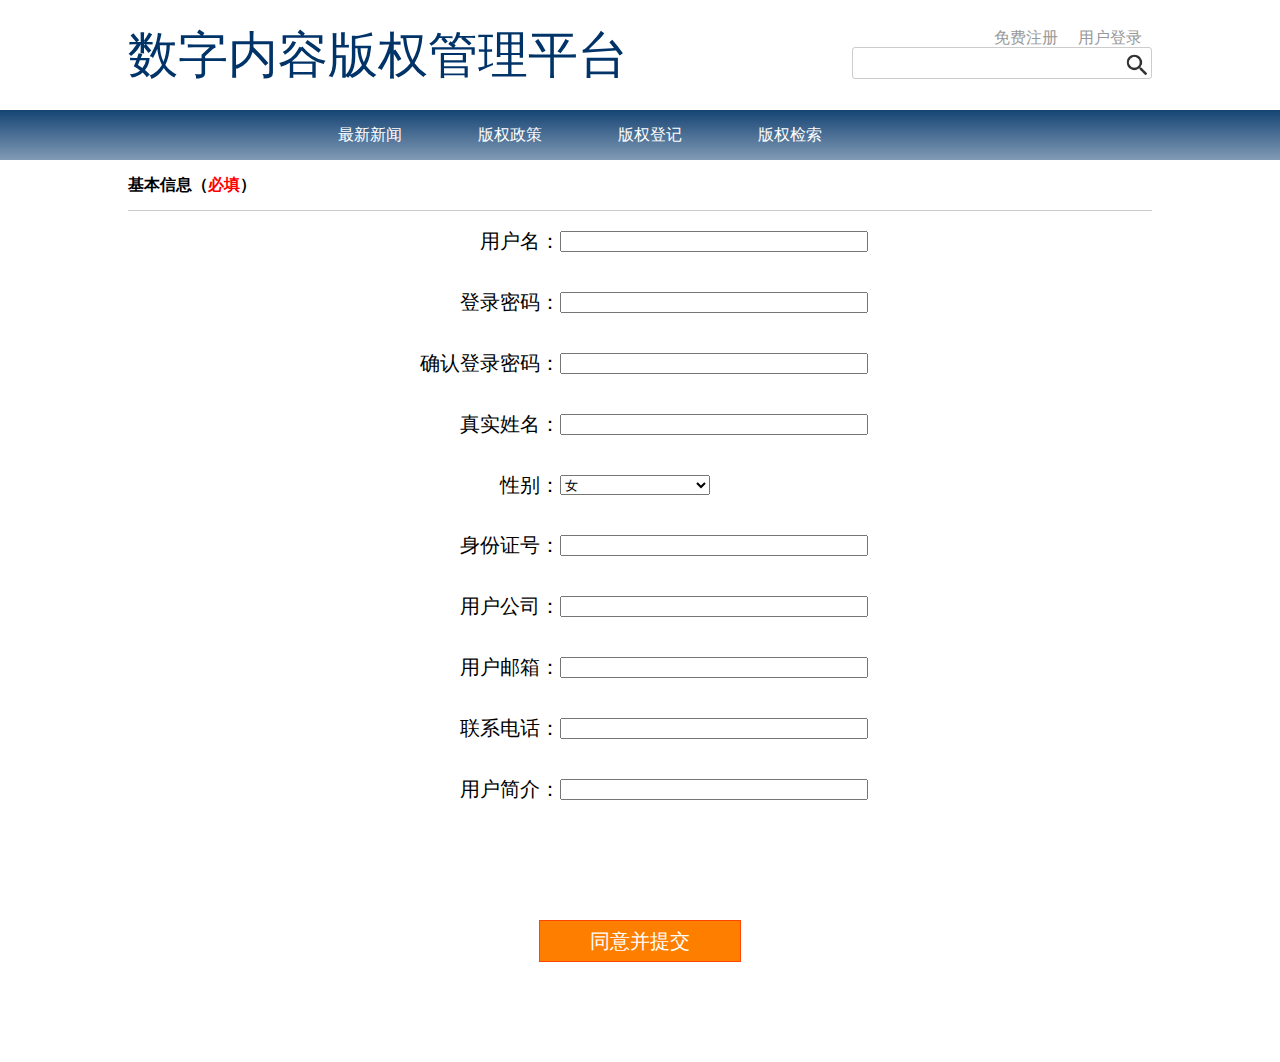
<file: basic.html>
<!DOCTYPE html>
<html lang="en">

<head>
    <meta charset="UTF-8">
    <meta name="viewport" content="width=device-width, initial-scale=1.0">
    <meta http-equiv="X-UA-Compatible" content="ie=edge">
    <title>Document</title>
    <link rel="stylesheet" href="reset.css">
    <link rel="stylesheet" href="index.css">
</head>

<body>
    <div id="header">
        <div class="logo">数字内容版权管理平台</div>
        <div class="right">
            <a href="#">免费注册</a>
            <a href="#">用户登录</a>
            <input type="text">
            <a href="">
                <img src="./img/fangda.png" alt="">
            </a>
        </div>
    </div>
    <div class="nav">
        <div class="item">最新新闻</div>
        <div class="item">版权政策</div>
        <div class="item">版权登记</div>
        <div class="item">版权检索</div>
    </div>
    <div class="basic">
		<div class="ntitle">基本信息（<span>必填</span>）</div>
		<div class="basicForm">
			<div class="item">
				<div class="title">用户名：</div>
				<input type="text" name="" id="" value="" />
			</div>
			<div class="item">
				<div class="title">登录密码：</div>
				<input type="text" name="" id="" value="" />
			</div>
			<div class="item">
				<div class="title">确认登录密码：</div>
				<input type="text" name="" id="" value="" />
			</div>
			<div class="item">
				<div class="title">真实姓名：</div>
				<input type="text" name="" id="" value="" />
			</div>
			<!---->
			<div class="item">
				<div class="title">性别：</div>
				<select>
				  <option value ="false">女</option>
				  <option value="true">男</option>
				</select>
			</div>
			
			<div class="item">
				<div class="title">身份证号：</div>
				<input type="text" name="" id="" value="" />
			</div>
			<div class="item">
				<div class="title">用户公司：</div>
				<input type="text" name="" id="" value="" />
			</div>
			<div class="item">
				<div class="title">用户邮箱：</div>
				<input type="text" name="" id="" value="" />
			</div>
			<div class="item">
				<div class="title">联系电话：</div>
				<input type="text" name="" id="" value="" />
			</div>
			<div class="item">
				<div class="title">用户简介：</div>
				<input type="text" name="" id="" value="" />
			</div>
		</div>
		<div class="btn">同意并提交</div>
    </div>
</body>

</html>
</file>
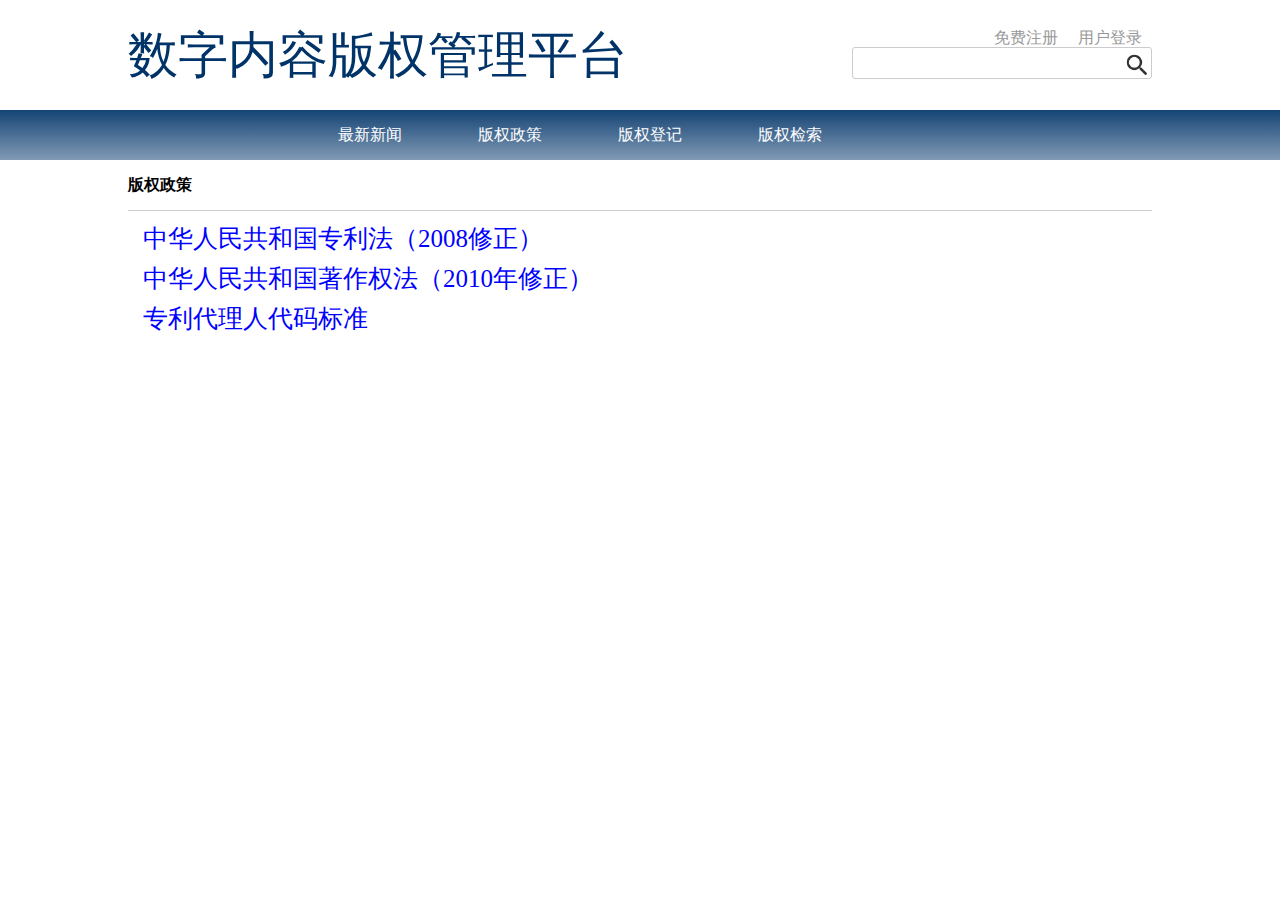
<file: law.html>
<!DOCTYPE html>
<html lang="en">

<head>
    <meta charset="UTF-8">
    <meta name="viewport" content="width=device-width, initial-scale=1.0">
    <meta http-equiv="X-UA-Compatible" content="ie=edge">
    <title>Document</title>
    <link rel="stylesheet" href="reset.css">
    <link rel="stylesheet" href="index.css">
</head>

<body>
    <div id="header">
        <div class="logo">数字内容版权管理平台</div>
        <div class="right">
            <a href="#">免费注册</a>
            <a href="#">用户登录</a>
            <input type="text">
            <a href="">
                <img src="./img/fangda.png" alt="">
            </a>
        </div>
    </div>
    <div class="nav">
        <div class="item">最新新闻</div>
        <div class="item">版权政策</div>
        <div class="item">版权登记</div>
        <div class="item">版权检索</div>
    </div>
    <div class="basic">
        <div class="ntitle">版权政策</div>
        <a class="sim" href="https://www.baidu.com/">中华人民共和国专利法（2008修正）</a>
        <a class="sim" href="https://www.baidu.com/">中华人民共和国著作权法（2010年修正）</a>
        <a class="sim" href="https://www.baidu.com/">专利代理人代码标准</a>
    </div>
</body>

</html>
</file>
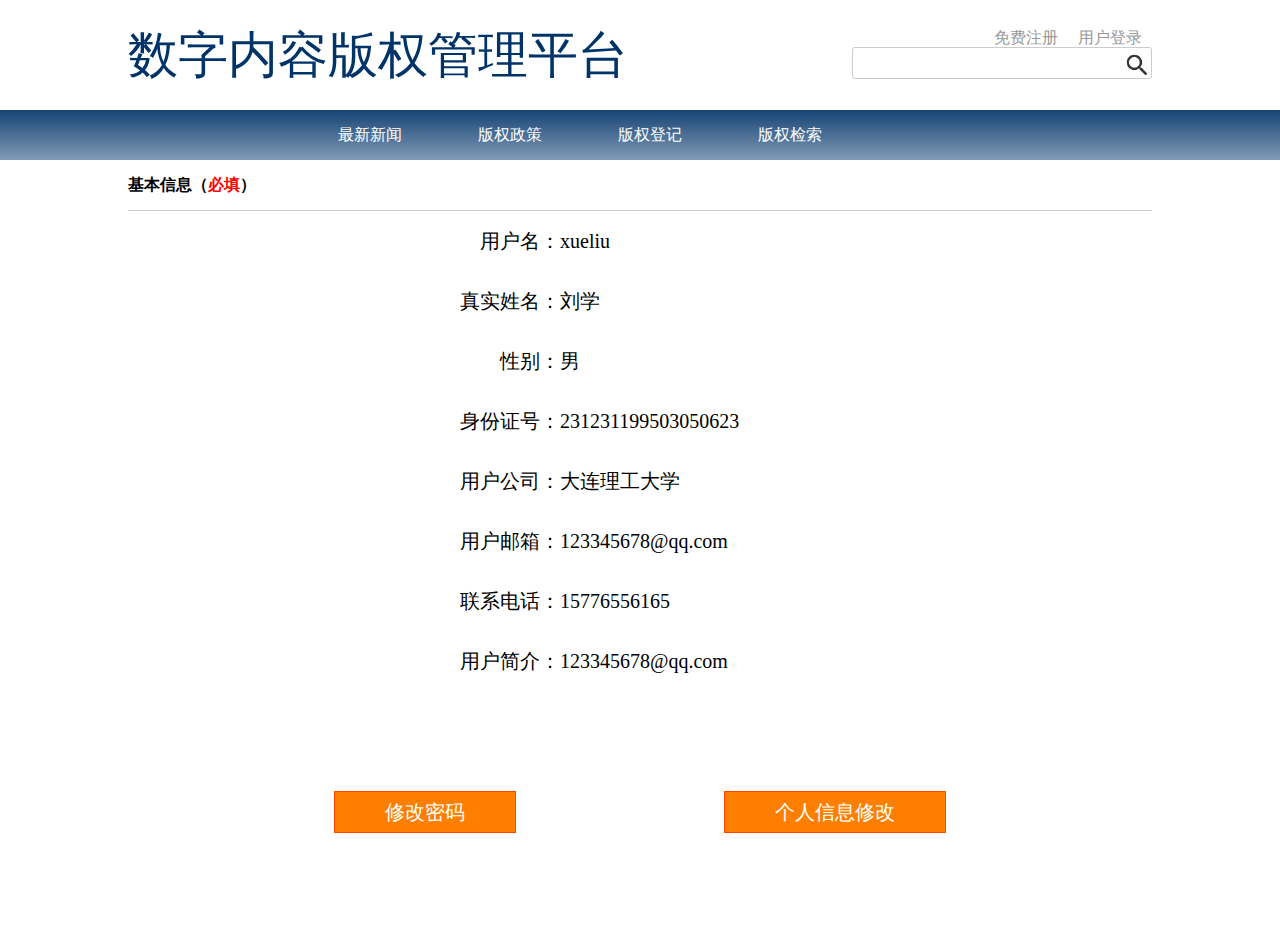
<file: manage.html>
<!DOCTYPE html>
<html lang="en">

<head>
    <meta charset="UTF-8">
    <meta name="viewport" content="width=device-width, initial-scale=1.0">
    <meta http-equiv="X-UA-Compatible" content="ie=edge">
    <title>Document</title>
    <link rel="stylesheet" href="reset.css">
    <link rel="stylesheet" href="index.css">
</head>

<body>
    <div id="header">
        <div class="logo">数字内容版权管理平台</div>
        <div class="right">
            <a href="#">免费注册</a>
            <a href="#">用户登录</a>
            <input type="text">
            <a href="">
                <img src="./img/fangda.png" alt="">
            </a>
        </div>
    </div>
    <div class="nav">
        <div class="item">最新新闻</div>
        <div class="item">版权政策</div>
        <div class="item">版权登记</div>
        <div class="item">版权检索</div>
    </div>
    <div class="basic">
		<div class="ntitle">基本信息（<span>必填</span>）</div>
		<div class="basicForm">
			<div class="item">
				<div class="title">用户名：</div>
				<div class="icont">xueliu</div>
			</div>
			<div class="item">
				<div class="title">真实姓名：</div>
				<div class="icont">刘学</div>
			</div>
			<div class="item">
				<div class="title">性别：</div>
				<div class="icont">男</div>
			</div>
			<div class="item">
				<div class="title">身份证号：</div>
				<div class="icont">231231199503050623</div>
			</div>
			<div class="item">
				<div class="title">用户公司：</div>
				<div class="icont">大连理工大学</div>
			</div>
			<div class="item">
				<div class="title">用户邮箱：</div>
				<div class="icont">123345678@qq.com</div>
			</div>
			<div class="item">
				<div class="title">联系电话：</div>
				<div class="icont">15776556165</div>
			</div>
			<div class="item">
				<div class="title">用户简介：</div>
				<div class="icont">123345678@qq.com</div>
			</div>
		</div>
		<div class="btnScontainer">
			<div class="mbtn setPass">修改密码</div>
			<div class="mbtn setbasic">个人信息修改</div>
		</div>
    </div>
</body>

</html>
</file>
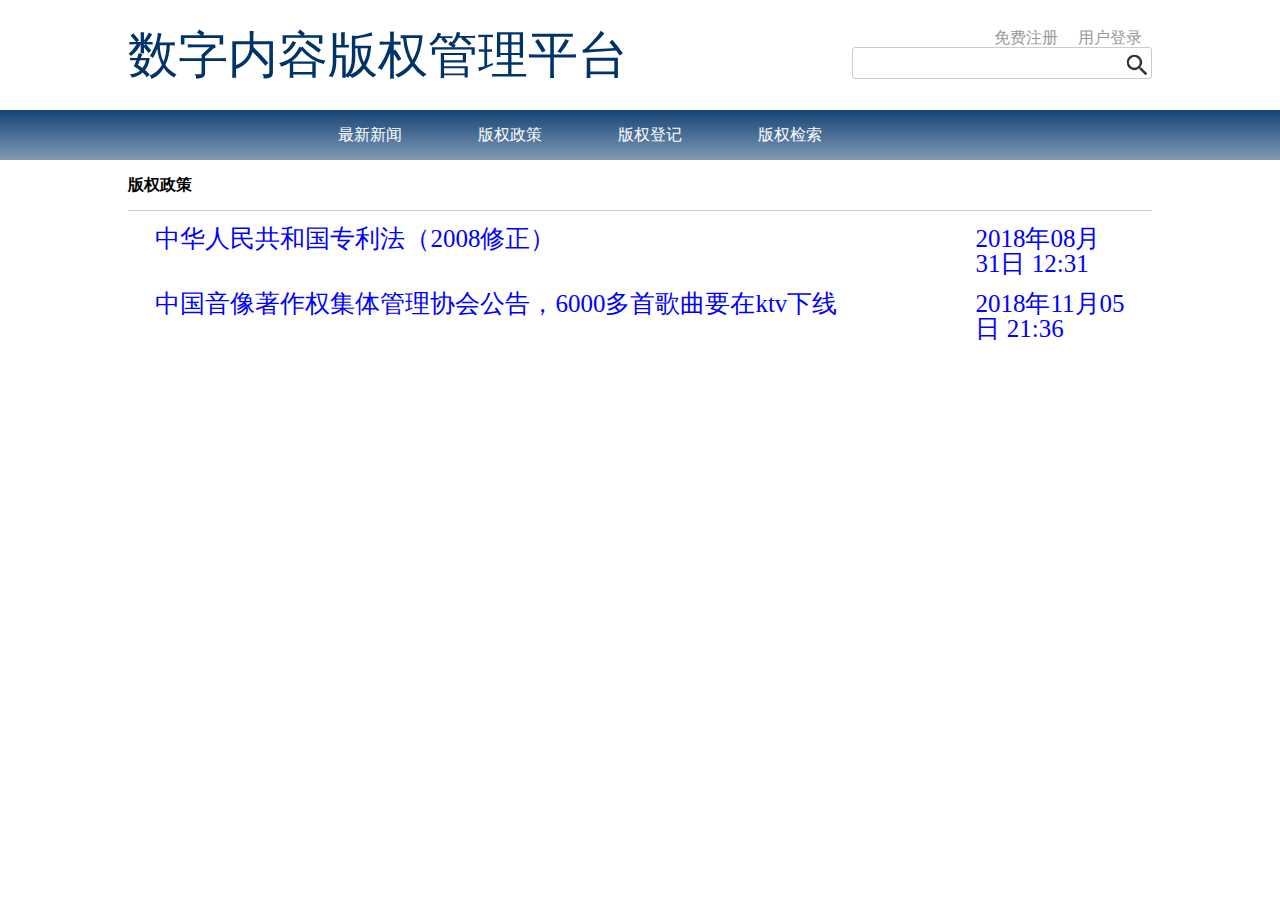
<file: news.html>
<!DOCTYPE html>
<html lang="en">

<head>
    <meta charset="UTF-8">
    <meta name="viewport" content="width=device-width, initial-scale=1.0">
    <meta http-equiv="X-UA-Compatible" content="ie=edge">
    <title>Document</title>
    <link rel="stylesheet" href="reset.css">
    <link rel="stylesheet" href="index.css">
</head>

<body>
    <div id="header">
        <div class="logo">数字内容版权管理平台</div>
        <div class="right">
            <a href="#">免费注册</a>
            <a href="#">用户登录</a>
            <input type="text">
            <a href="">
                <img src="./img/fangda.png" alt="">
            </a>
        </div>
    </div>
    <div class="nav">
        <div class="item">最新新闻</div>
        <div class="item">版权政策</div>
        <div class="item">版权登记</div>
        <div class="item">版权检索</div>
    </div>
    <div class="basic">
        <div class="ntitle">版权政策</div>
        <a class="sim2" href="https://www.baidu.com/">
        	<div class="title">中华人民共和国专利法（2008修正）</div>
        	<div class="time">2018年08月31日&nbsp;12:31</div>
        </a>
        <a class="sim2" href="https://www.baidu.com/">
        	<div class="title">中国音像著作权集体管理协会公告，6000多首歌曲要在ktv下线</div>
        	<div class="time">2018年11月05日&nbsp;21:36</div>
        </a>
    </div>
</body>

</html>
</file>
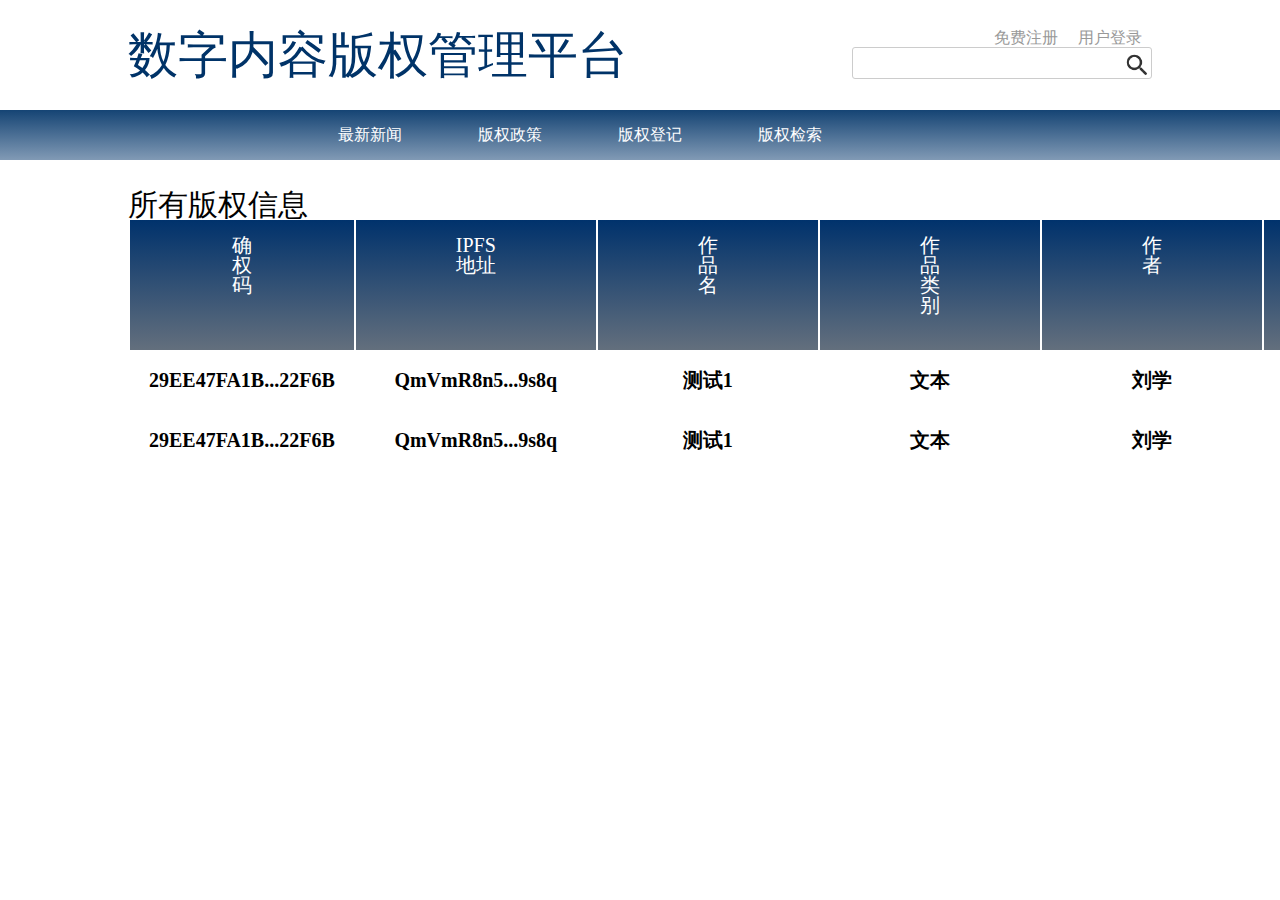
<file: table.html>
<!DOCTYPE html>
<html lang="en">

<head>
    <meta charset="UTF-8">
    <meta name="viewport" content="width=device-width, initial-scale=1.0">
    <meta http-equiv="X-UA-Compatible" content="ie=edge">
    <title>Document</title>
    <link rel="stylesheet" href="reset.css">
    <link rel="stylesheet" href="index.css">
</head>

<body>
    <div id="header">
        <div class="logo">数字内容版权管理平台</div>
        <div class="right">
            <a href="#">免费注册</a>
            <a href="#">用户登录</a>
            <input type="text">
            <a href="">
                <img src="./img/fangda.png" alt="">
            </a>
        </div>
    </div>
    <div class="nav">
        <div class="item">最新新闻</div>
        <div class="item">版权政策</div>
        <div class="item">版权登记</div>
        <div class="item">版权检索</div>
    </div>
    <div class="table">
    	<div class="title">所有版权信息</div>
    	<table class="mytable" border="" cellspacing="" cellpadding="">
    		<tr>
    			<th>确权码</th>
    			<th>IPFS地址</th>
    			<th>作品名</th>
    			<th>作品类别</th>
    			<th>作者</th>
    			<th>版权所有者</th>
    			<th>时间</th>
    		</tr>
    		<tr>
    			<td>29EE47FA1B...22F6B</td>
    			<td>QmVmR8n5...9s8q</td>
    			<td>测试1</td>
    			<td>文本</td>
    			<td>刘学</td>
    			<td>刘学</td>
    			<td>2018.9.9</td>
    		</tr>
    		<tr>
    			<td>29EE47FA1B...22F6B</td>
    			<td>QmVmR8n5...9s8q</td>
    			<td>测试1</td>
    			<td>文本</td>
    			<td>刘学</td>
    			<td>刘学</td>
    			<td>2018.9.9</td>
    		</tr>
    	</table>
		
    </div>
</body>

</html>
</file>
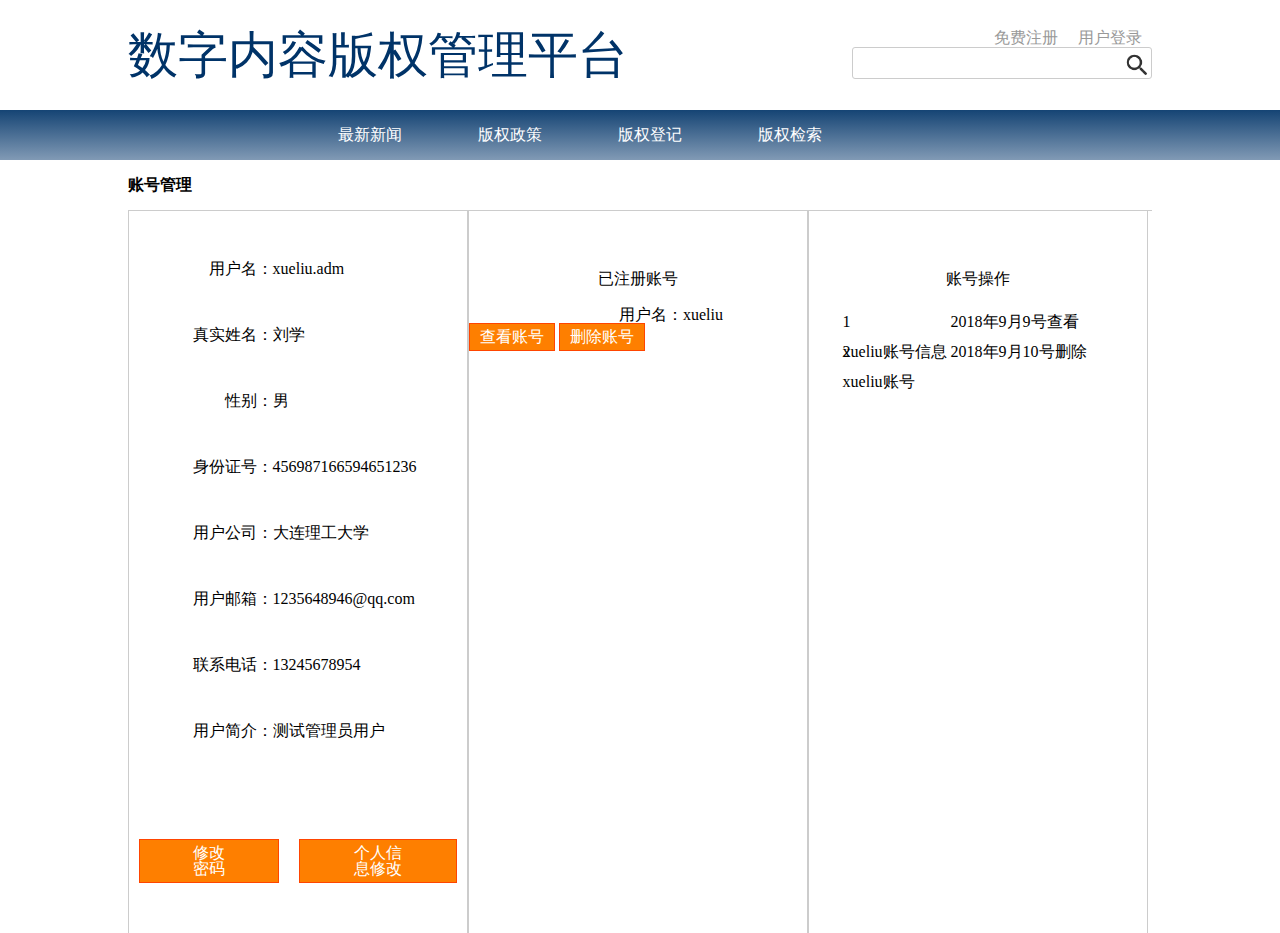
<file: threeManage.html>
<!DOCTYPE html>
<html lang="en">

<head>
    <meta charset="UTF-8">
    <meta name="viewport" content="width=device-width, initial-scale=1.0">
    <meta http-equiv="X-UA-Compatible" content="ie=edge">
    <title>Document</title>
    <link rel="stylesheet" href="reset.css">
    <link rel="stylesheet" href="index.css">
</head>

<body>
    <div id="header">
        <div class="logo">数字内容版权管理平台</div>
        <div class="right">
            <a href="#">免费注册</a>
            <a href="#">用户登录</a>
            <input type="text">
            <a href="">
                <img src="./img/fangda.png" alt="">
            </a>
        </div>
    </div>
    <div class="nav">
        <div class="item">最新新闻</div>
        <div class="item">版权政策</div>
        <div class="item">版权登记</div>
        <div class="item">版权检索</div>
    </div>
    <div class="three">
		<div class="ntitle">账号管理</div>
		<div class="container">
			<div class="item3">
				<div class="bitem">
					<div class="bstart">用户名：</div>
					<div class="bend">xueliu.adm</div>
				</div>
				<div class="bitem">
					<div class="bstart">真实姓名：</div>
					<div class="bend">刘学</div>
				</div>
				<div class="bitem">
					<div class="bstart">性别：</div>
					<div class="bend">男</div>
				</div>
				<div class="bitem">
					<div class="bstart">身份证号：</div>
					<div class="bend">456987166594651236</div>
				</div>
				<div class="bitem">
					<div class="bstart">用户公司：</div>
					<div class="bend">大连理工大学</div>
				</div>
				<div class="bitem">
					<div class="bstart">用户邮箱：</div>
					<div class="bend">1235648946@qq.com</div>
				</div>
				<div class="bitem">
					<div class="bstart">联系电话：</div>
					<div class="bend">13245678954</div>
				</div>
				<div class="bitem">
					<div class="bstart">用户简介：</div>
					<div class="bend">测试管理员用户</div>
				</div>
				<div class="bbbtns">
					<div class="btn">修改密码</div>
					<div class="btn">个人信息修改</div>
				</div>
			</div>
			<div class="item3">
				<div class="title3">已注册账号</div>
				<div class="think">用户名：xueliu</div>
				<div class="thinkbtn">查看账号</div>
				<div class="thinkbtn">删除账号</div>
			</div>
			<div class="item3">
				<div class="title3">账号操作</div>
				<div class="believe">1&nbsp;&nbsp;&nbsp;&nbsp;&nbsp;&nbsp;&nbsp;&nbsp;&nbsp;&nbsp;&nbsp;&nbsp;&nbsp;&nbsp;&nbsp;&nbsp;&nbsp;&nbsp;&nbsp;&nbsp;&nbsp;&nbsp;&nbsp;&nbsp;&nbsp;2018年9月9号查看xueliu账号信息</div>
				<div class="believe">2&nbsp;&nbsp;&nbsp;&nbsp;&nbsp;&nbsp;&nbsp;&nbsp;&nbsp;&nbsp;&nbsp;&nbsp;&nbsp;&nbsp;&nbsp;&nbsp;&nbsp;&nbsp;&nbsp;&nbsp;&nbsp;&nbsp;&nbsp;&nbsp;&nbsp;2018年9月10号删除xueliu账号</div>
			</div>
		</div>
    </div>
</body>

</html>
</file>
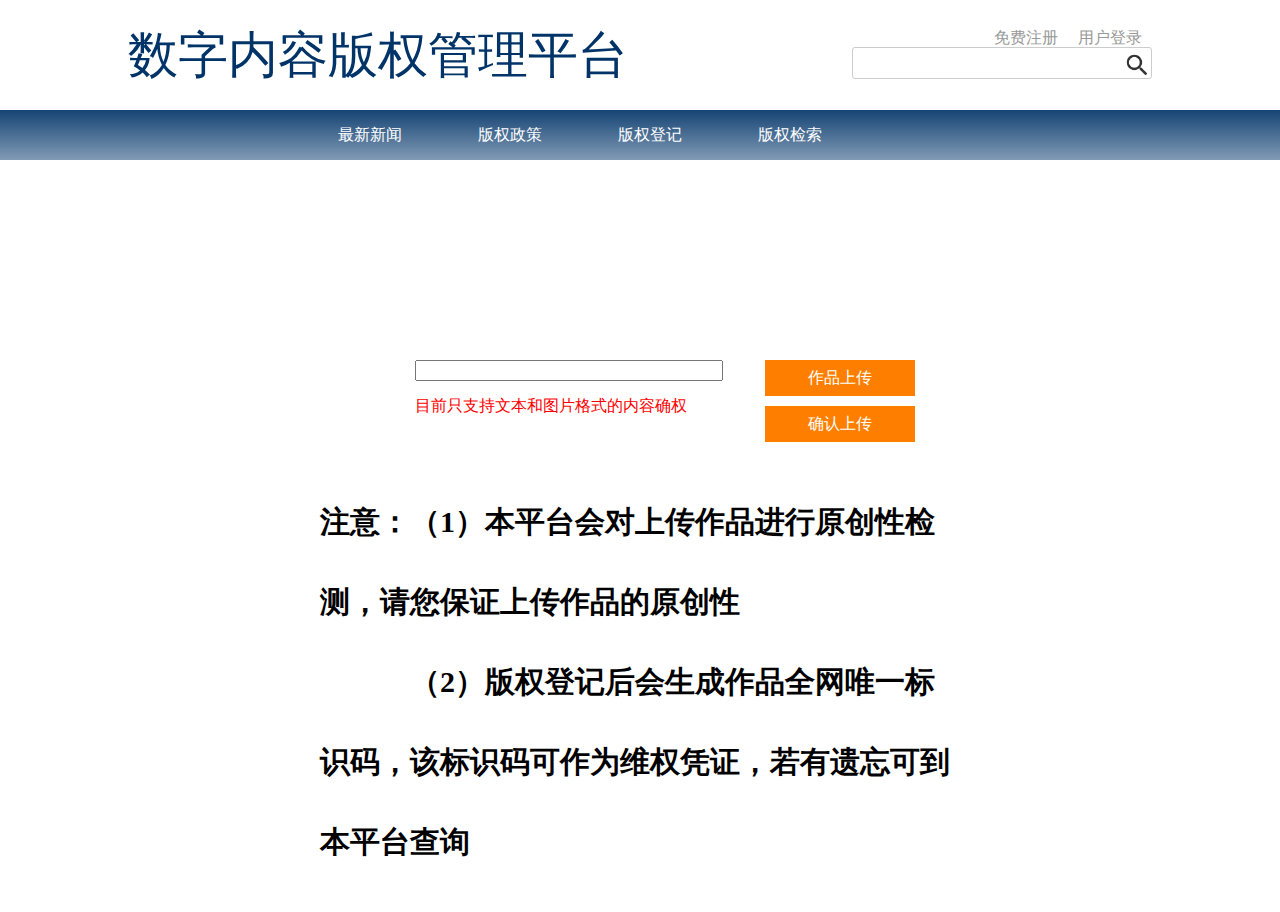
<file: upload.html>
<!DOCTYPE html>
<html lang="en">

<head>
    <meta charset="UTF-8">
    <meta name="viewport" content="width=device-width, initial-scale=1.0">
    <meta http-equiv="X-UA-Compatible" content="ie=edge">
    <title>Document</title>
    <link rel="stylesheet" href="reset.css">
    <link rel="stylesheet" href="index.css">
</head>

<body>
    <div id="header">
        <div class="logo">数字内容版权管理平台</div>
        <div class="right">
            <a href="#">免费注册</a>
            <a href="#">用户登录</a>
            <input type="text">
            <a href="">
                <img src="./img/fangda.png" alt="">
            </a>
        </div>
    </div>
    <div class="nav">
        <div class="item">最新新闻</div>
        <div class="item">版权政策</div>
        <div class="item">版权登记</div>
        <div class="item">版权检索</div>
    </div>
    <div class="content mix">
    	<div class="uploadContainer">
	    	<div class="input">
	    		<input type="text" name="" id="" value="" />
	    		<div class="tt">目前只支持文本和图片格式的内容确权</div>
	    	</div>
	    	<div class="btns">
	    		<div class="item">作品上传</div>
	    		<div class="item">确认上传</div>
	    	</div>	
    	</div>
		
    </div>
	<div class="tips">
		
		<p>注意：（1）本平台会对上传作品进行原创性检测，请您保证上传作品的原创性</p>
		<p class="sp">（2）版权登记后会生成作品全网唯一标识码，该标识码可作为维权凭证，若有遗忘可到本平台查询</p>
	</div>
</body>

</html>
</file>
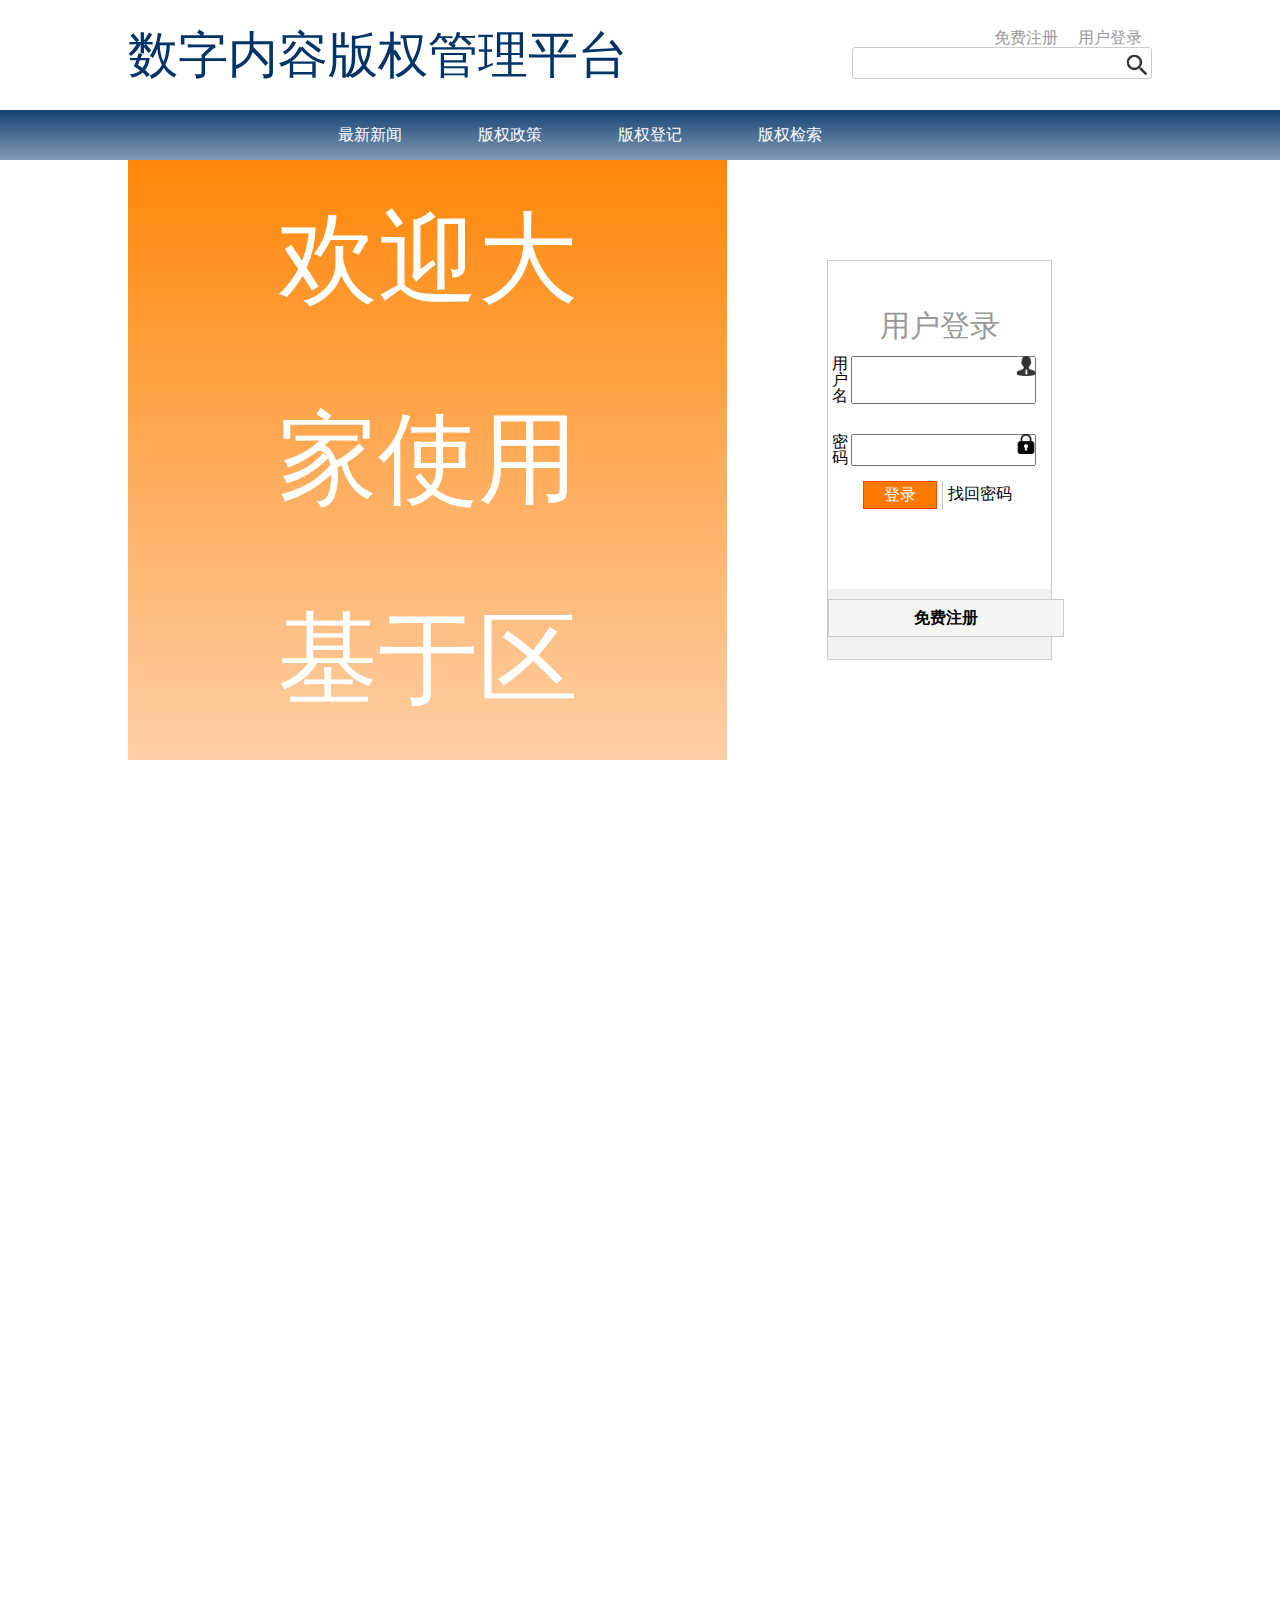
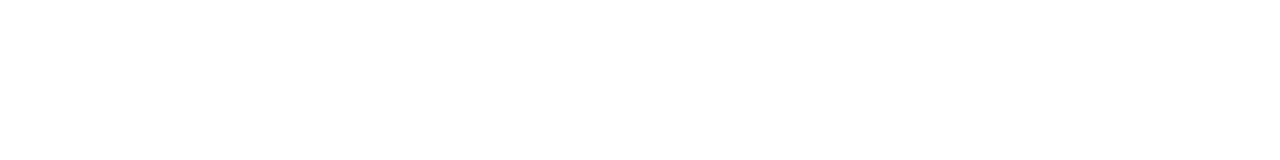
<file: welcome.html>
<!DOCTYPE html>
<html lang="en">

<head>
    <meta charset="UTF-8">
    <meta name="viewport" content="width=device-width, initial-scale=1.0">
    <meta http-equiv="X-UA-Compatible" content="ie=edge">
    <title>Document</title>
    <link rel="stylesheet" href="reset.css">
    <link rel="stylesheet" href="index.css">
</head>

<body>
    <div id="header">
        <div class="logo">数字内容版权管理平台</div>
        <div class="right">
            <a href="#">免费注册</a>
            <a href="#">用户登录</a>
            <input type="text">
            <a href="">
                <img src="./img/fangda.png" alt="">
            </a>
        </div>
    </div>
    <div class="nav">
        <div class="item">最新新闻</div>
        <div class="item">版权政策</div>
        <div class="item">版权登记</div>
        <div class="item">版权检索</div>
    </div>
    <div class="content">
        <div class="left welcome">
        	欢迎大家使用基于区块链的数字内容版权管理平台
        </div>
        <div class="right">
            <div class="title">用户登录</div>
            <div class="item">
                <div class="intro">用户名</div>
                <input type="text">
                <img src="./img/user.png" alt="">
            </div>
            <div class="item">
                <div class="intro">密码</div>
                <input type="text">
                <img src="./img/pass.png" alt="">
            </div>
            <div class="sub">
                <div class="login">登录</div>
                <div class="forget">找回密码</div>
            </div>
            <div class="register">
                <div class="res">免费注册</div>
            </div>
        </div>
    </div>

</body>

</html>
</file>
<file: index.css>
#header {
    width: 80%;
    margin: 30px auto;
    backface-visibility: red;
    display: flex;
    justify-content: space-between;
}

#header .logo {
    font-size: 50px;
    color: rgb(0, 51, 104)
}

#header .right {
    width: 300px;
    display: flex;
    justify-content: flex-end;
    flex-wrap: wrap;
    position: relative;
}

#header .right a {
    text-decoration: none;
    color: #999;
    margin: 0 10px;
}

#header .right input {
    width: 300px;
    border: 1px solid #ccc;
    padding: 7px 0px;
    border-radius: 3px;
    padding-left: 5px;
}

#header .right img {
    position: absolute;
    right: 0px;
    bottom: 0px;
    height: 30px;
}

.nav {
    width: 100%;
    height: 50px;
    padding: 0 300px;
    display: flex;
    flex-wrap: nowrap;
    background: -webkit-linear-gradient(rgb(21, 68, 116), rgb(129, 154, 181));
    /* Safari 5.1 - 6.0 */
    background: -o-linear-gradient(rgb(21, 68, 116), rgb(129, 154, 181));
    /* Opera 11.1 - 12.0 */
    background: -moz-linear-gradient(rgb(21, 68, 116), rgb(129, 154, 181));
    /* Firefox 3.6 - 15 */
    background: linear-gradient(rgb(21, 68, 116), rgb(129, 154, 181));
    /* 标准的语法 */
}

.nav .item {
    width: 100px;
    line-height: 50px;
    color: #fff;
    margin: 0 20px;
    text-align: center;
}




.content {
    width: 80%;
    margin: 0 auto;
    display: flex;
    flex-wrap: nowrap;
    justify-content: space-around;
}

.content .left {
    width: 70%;
   height: 600px;

}
.welcome{
	background: -webkit-linear-gradient(rgb(255, 135, 8), rgb(255, 207, 167));
    /* Safari 5.1 - 6.0 */
    background: -o-linear-gradient(rgb(255, 135, 8), rgb(255, 207, 167));
    /* Opera 11.1 - 12.0 */
    background: -moz-linear-gradient(rgb(255, 135, 8), rgb(255, 207, 167));
    /* Firefox 3.6 - 15 */
    background: linear-gradient(rgb(255, 135, 8), rgb(255, 207, 167));
    /* 标准的语法 */
   line-height: 200px;
   font-size: 100px;
   color: #FFFFFF;
   height: 600px;
   text-align: center;
   padding:0 100px;
   
}
.content .left img {
    width: 50%;
    height: 600px;

}

.content .right {
    width: 400px;
    margin: 100px;
    border: 1px solid #ccc;
    position: relative;

}

.content .right .title {
    width: 100%;
    text-align: center;
    margin-top: 50px;
    font-size: 30px;
    color: #999;
}
.content .right .item{
	width: 100%;
	padding: 15px 0;
	display: flex;

	flex-wrap: nowrap;
	position: relative;
}
.content .right .item .intro{
	flex-grow: 1;
	text-align: center;
}
.content .right .item input{
	flex-grow: 5;
	margin-right: 15px;
}
.content .right .item img{
	width: 20px;
	position: absolute;
	top: 15px;
	right: 15px;
}
.content .right .sub{
	width: 100%;
	display: flex;
	justify-content: center;
}

.content .right .sub .login{
	padding: 5px 20px;
	background: rgb(254,122,2);
	color: #FFFFFF;
	border: 1px solid orangered;
}
.content .right .sub .forget{
	padding: 5px;
	margin-left: 5px;
	border-left: 1px solid #CCCCCC;
}
.content .right .register{
	position: absolute;
	bottom: 0;
	width: 100%;
	height: 70px;
	background-color: rgb(240,240,240);
}
.content .right .register .res{
	width: 60%;
	margin: 10px auto;
	padding: 10px 50px;
	font-weight: 700;
	background: rgb(244,244,242);
	border: 1px solid #ccc;
	text-align: center;
}
.footer{
	width: 100%;
	height: 300px;
	background: rgb(246,246,246);
	text-align: center;
	line-height: 460px;
	font-size: 25px;
}
 

.content .uploadContainer{
	display: flex;
	flex-wrap: nowrap;
	justify-content: center;
	margin-top: 200px;
}

.content .uploadContainer .input{
	width: 300px;
	margin:0 50px;
}
.content .uploadContainer .input .tt{
	color:red;
	line-height: 50px;
}
.content .uploadContainer .input input{
	width: 100%;
}
.content .uploadContainer .btns{
	width: 150px;
}
.content .uploadContainer .btns .item{
	background: rgb(254,127,0);
	padding: 10px 20px;
	color: #fff;
	text-align: center;
	margin-bottom: 10px;
}

.tips{
	font-size: 30px;
	font-weight: 700;
	width: 50%;
	line-height: 80px;
	margin: 30px auto;
}
.tips .sp{
	text-indent: 90px;
}

.table{
	width: 80%;
	margin: 30px auto;
}
.table .title{
	font-size: 30px;
}
.table .mytable th{
	padding: 15px 100px;
	font-size: 20px;
	border-left: 2px solid #fff;
	color: #fff;
	background: -webkit-linear-gradient(rgb(0, 50, 108), rgb(99, 111, 125));
    /* Safari 5.1 - 6.0 */
    background: -o-linear-gradient(rgb(0, 50, 108), rgb(99, 111, 125));
    /* Opera 11.1 - 12.0 */
    background: -moz-linear-gradient(rgb(0, 50, 108), rgb(99, 111, 125));
    /* Firefox 3.6 - 15 */
    background: linear-gradient(rgb(0, 50, 108), rgb(99, 111, 125));
}
.table .mytable td{
	padding: 20px;
	font-size: 20px;
	text-align: center;
	font-weight: 700;

}
/**
 * <div class="basic">
		<div class="title">基本信息（<span>必填</span>）</div>
		<div class="basicForm">
			<div class="item">
				<div class="title">用户名：</div>
				<input type="text" name="" id="" value="" />
			</div>
		</div>
		<div class="btn">同意并提交</div>
		
    </div>
 */
.basic{
	width: 80%;
	margin: 0 auto;
}
.basic .ntitle{
	height: 50px;
	line-height: 50px;
	font-weight: 700;
	border-bottom: 1px solid #cccccc;
}
.basic .ntitle span{
	color: red;
}
.basicForm{
	width: 500px;
	margin: 0 auto;
	display: flex;
	flex-wrap: wrap;
}
.basicForm .item{
	width: 100%;
	display: flex;
	flex-wrap: nowrap;
	font-size: 20px;
	margin: 20px;
}
.basicForm .item .title{
	width: 150px;
	text-align: right;
}
.basicForm .item input{
	width: 300px;
}
.basicForm .item select{
	width: 150px;
}
.basic .btn{
	padding: 10px 50px;
	background: rgb(254,127,0);
	color: #fff;
	font-size: 20px;
	border: 1px solid orangered;
	margin: 100px auto;
	width: 100px;
	
}
.mbtn{
	padding: 10px 50px;
	background: rgb(254,127,0);
	color: #fff;
	font-size: 20px;
	border: 1px solid orangered;
}
.btnScontainer{
	margin: 100px auto;
	width: 80%;
	display: flex;
	justify-content: space-around;
}
/*<div class="btn setPass">修改密码</div>
		<di
		v class="btn setbasic">个人信息修改</div>*/
		
.three{
	width: 80%;
	margin: 0 auto;
}
.three .ntitle{
	height: 50px;
	line-height: 50px;
	font-weight: 700;
	border-bottom: 1px solid #cccccc;
}
.three .container{
	display: flex;
	flex-wrap: nowrap;
}
.three .container .item3{
	/*display: inline-block;*/
	width: 33%;
	border-left: 1px solid #cccccc;
	border-right: 1px solid #cccccc;
}
.three .container .item3 .title3{
	width: 100%;
	padding-top: 30px;
	margin:30px auto 20px;
	text-align: center;
}
.three .container .item3 .believe{
	width: 80%;
	margin: 0 auto;
	height: 30px;
	line-height: 30px;
}
.three .container .item3 .think{
	display: inline-block;
	margin-left: 150px;
}
.three .container .item3 .thinkbtn{
	display: inline-block;
	padding: 5px 10px;
	background: rgb(254,127,0);
	color: #fff;
	font-size: 16px;
	border: 1px solid orangered;
}
.three .container .item3 .bitem{
	width: 100%;
	margin: 50px auto;
	display: flex;
	flex-wrap: nowrap;
	justify-content: center;
}
.three .container .item3 .bitem .bstart{
	width: 40%;
	text-align: end;
}
.three .container .item3 .bitem .bend{
	width: 55%;
}
.three .container .item3 .bbbtns{
	width: 100%;
	display: flex;
	flex-wrap: nowrap;
	justify-content: center;
}
.three .container .item3 .bbbtns .btn{
	margin: 50px 10px;
	padding: 5px 50px;
	background: rgb(254,127,0);
	color: #fff;
	font-size: 16px;
	border: 1px solid orangered;
	text-align: center;
}
/*<div class="bbbtns">
					<div class="btn">修改密码</div>
					<div class="btn">个人信息修改</div>
				</div>*/
				

.basic .sim{
	text-decoration: none;
	font-size: 25px;
	display: block;
	margin: 15px;
	color:blue;
}
.basic .sim2{
	text-decoration: none;
	font-size: 25px;
	display: flex;
	justify-content: space-around;
	margin: 15px;
	color:blue;
}
.basic .sim2 .title{
	width: 80%;
}
.basic .sim2 .time{
	width: 15%
}
</file>
